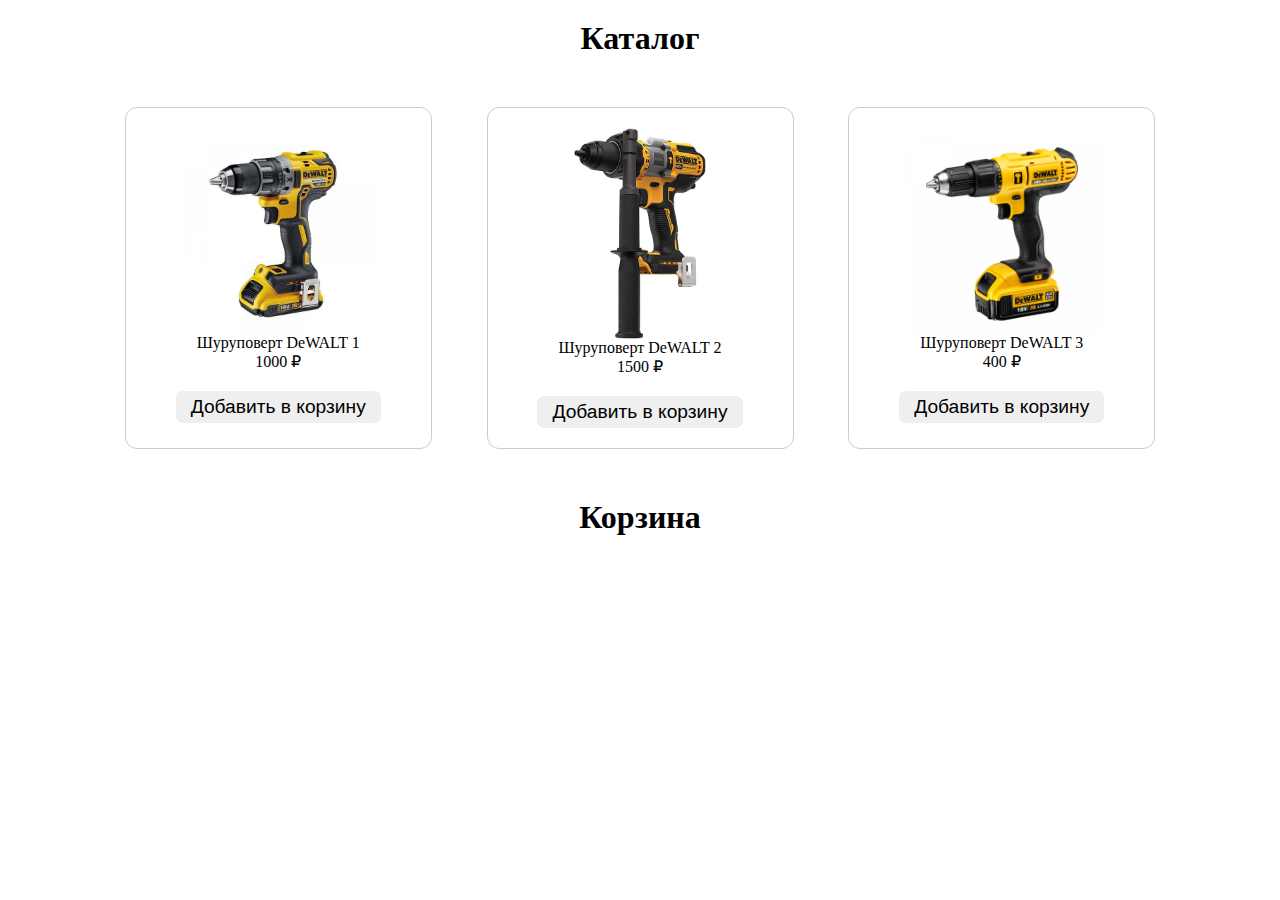
<file: 2/index.html>
<!DOCTYPE html>
<html lang="en">
<head>
   <meta charset="UTF-8">
   <meta http-equiv="X-UA-Compatible" content="IE=edge">
   <meta name="viewport" content="width=device-width, initial-scale=1.0">
   <link rel="stylesheet" href="style/style.css">
   <script src="script/data.js" defer></script>
   <script src="script/script.js" defer></script>
   <title>basket</title>
</head>
<body>

<div class="container">
   <h2>Каталог</h2>
   
   <div id='shop' class="goods">

   </div>

   <h2>Корзина</h2>
   
   <div id='sum'>
   
   </div>

   <div id='basket' class="goods">
   
   </div>
</div>

</body>
</html>
</file>
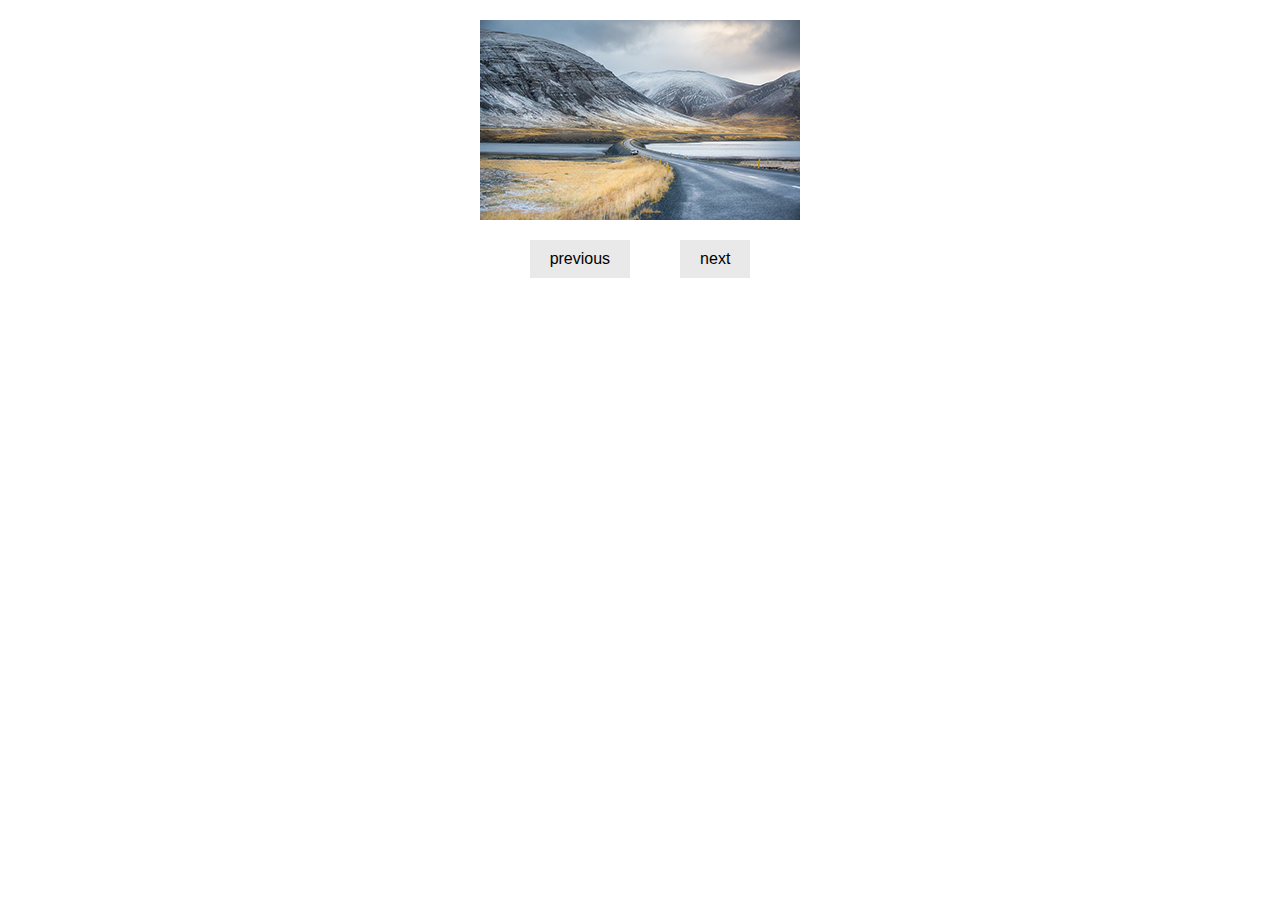
<file: 3/index.html>
<!DOCTYPE html>
<html lang="en">
<head>
   <meta charset="UTF-8">
   <meta http-equiv="X-UA-Compatible" content="IE=edge">
   <meta name="viewport" content="width=device-width, initial-scale=1.0">
   <link rel="stylesheet" href="style/style.css">
   <script src="script/script.js" defer></script>
   <title>Document</title>
</head>
<body>

<div class="container">
   <div class="small-pic">
      <img id = 'carousel' src="img/small/1.jpg" alt="mini-1">
   </div>

   <div class="nav-btn">
      <button onclick = 'prevPic("carousel")'>previous</button>
      <button onclick = 'nextPic("carousel")'>next</button>
   </div>
</div>

</body>
</html>
</file>
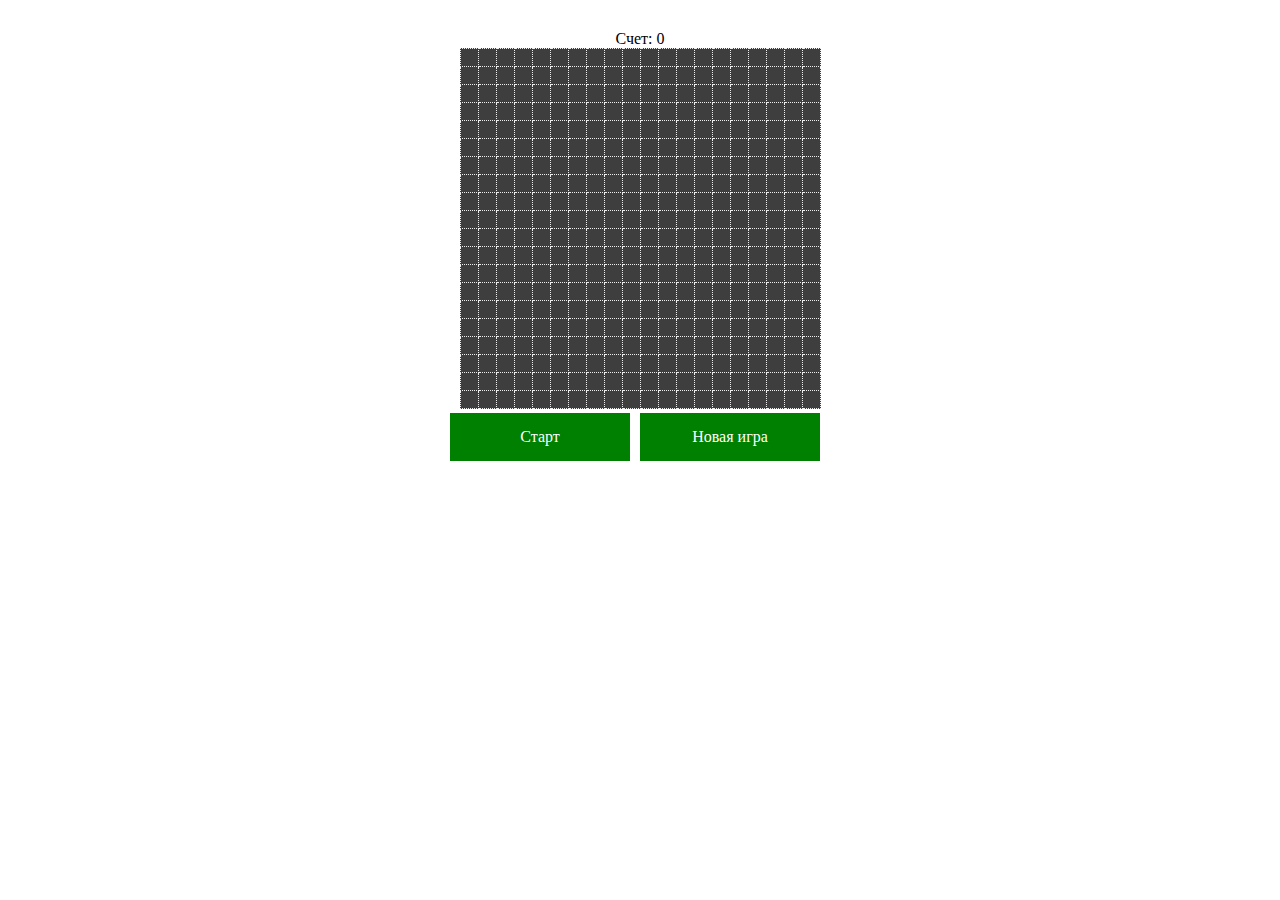
<file: lesson7.html>
<!DOCTYPE html>
<html lang="en">
<head>
   <meta charset="UTF-8">
   <title>Snake</title>
   <link rel="stylesheet" href="lesson7.css">
   <script src="lesson7.js"></script>
</head>
<body>
<div class="wrap">
   <div class="score">
      <span>Счет: </span><span id='score-value'></span>
   </div>
   <div id="snake-field"></div>
   <div class="buttons">
      <div id="snake-start">Старт</div>
      <div id="snake-renew">Новая игра</div>
   </div>
</div>
</body>
</html>
</file>
<file: 2/style/style.css>
* {
  margin: 0;
  padding: 0;
  border: 0;
}

.container {
  width: 1140px;
  margin: 20px auto;
}

.goods {
  display: -webkit-box;
  display: -ms-flexbox;
  display: flex;
  -webkit-box-pack: space-evenly;
      -ms-flex-pack: space-evenly;
          justify-content: space-evenly;
  -ms-flex-wrap: wrap;
      flex-wrap: wrap;
}

h2 {
  text-align: center;
  font-size: 2em;
}

.item {
  padding: 20px 10px;
  margin: 50px 0;
  min-width: 25%;
  height: 300px;
  display: -webkit-box;
  display: -ms-flexbox;
  display: flex;
  -webkit-box-pack: center;
      -ms-flex-pack: center;
          justify-content: center;
  -webkit-box-orient: vertical;
  -webkit-box-direction: normal;
      -ms-flex-direction: column;
          flex-direction: column;
  -webkit-box-align: center;
      -ms-flex-align: center;
          align-items: center;
  border: 1px solid #ccc;
  border-radius: 12px;
}

.item img {
  max-width: 200px;
  overflow: hidden;
}

.item:hover {
  -webkit-box-shadow: #ccc 5px 5px 10px;
          box-shadow: #ccc 5px 5px 10px;
  -webkit-transform: scale(1.05);
          transform: scale(1.05);
}

button {
  font-size: 1.2em;
  padding: 5px 15px;
  margin: 20px 0 0 0;
  border-radius: 7px;
}

button:hover {
  cursor: pointer;
  background: #bdbbf1;
  -webkit-transition: background 0.3s;
  transition: background 0.3s;
}

.total {
  text-align: right;
  margin: 0 55px 0 0;
  font-size: 1.2em;
}
/*# sourceMappingURL=style.css.map */
</file>
<file: 3/style/style.css>
* {
  margin: 0;
  padding: 0;
  border: 0;
}

.container {
  width: 1140px;
  margin: 20px auto;
}

.small-pic {
  display: -webkit-box;
  display: -ms-flexbox;
  display: flex;
  -ms-flex-pack: distribute;
      justify-content: space-around;
  margin: 0 0 20px 0;
}

.big-pic {
  margin: 20px auto;
}

.big-pic img {
  width: 100%;
}

.nav-btn {
  display: -webkit-box;
  display: -ms-flexbox;
  display: flex;
  -webkit-box-pack: center;
      -ms-flex-pack: center;
          justify-content: center;
}

.nav-btn button {
  padding: 10px 20px;
  font-family: sans-serif;
  font-size: 16px;
  margin: 0 25px 0 25px;
  background: #e9e9e9;
}

.nav-btn button:hover {
  background: #c0b9ff;
  -webkit-transition: background 0.3s;
  transition: background 0.3s;
}
/*# sourceMappingURL=style.css.map */
</file>
<file: lesson7.css>
#snake-field{
    display: inline-block;
}
#snake-renew,#snake-start{
    width: 150px;
    padding: 15px;
    color: white;
    background-color: green;
    text-align: center;
    cursor: pointer;
    float: left;
    margin-right: 10px;
}
.game-table{
    border-collapse: collapse;
    background-color: #3e3e3e;
}
td.game-table-cell{
    width: 15px;
    height: 15px;
    border: 1px dotted #eee;
}
.snake-unit{
    background-color: white;
}
.food-unit{
    background-color: red;
}
.buttons{
    display: inline-block;
}
.wrap{
    margin: 30px auto 0;
    text-align: center;
    flex-wrap: w;
}

.bomb-unit {
   background: blue;
}
</file>
